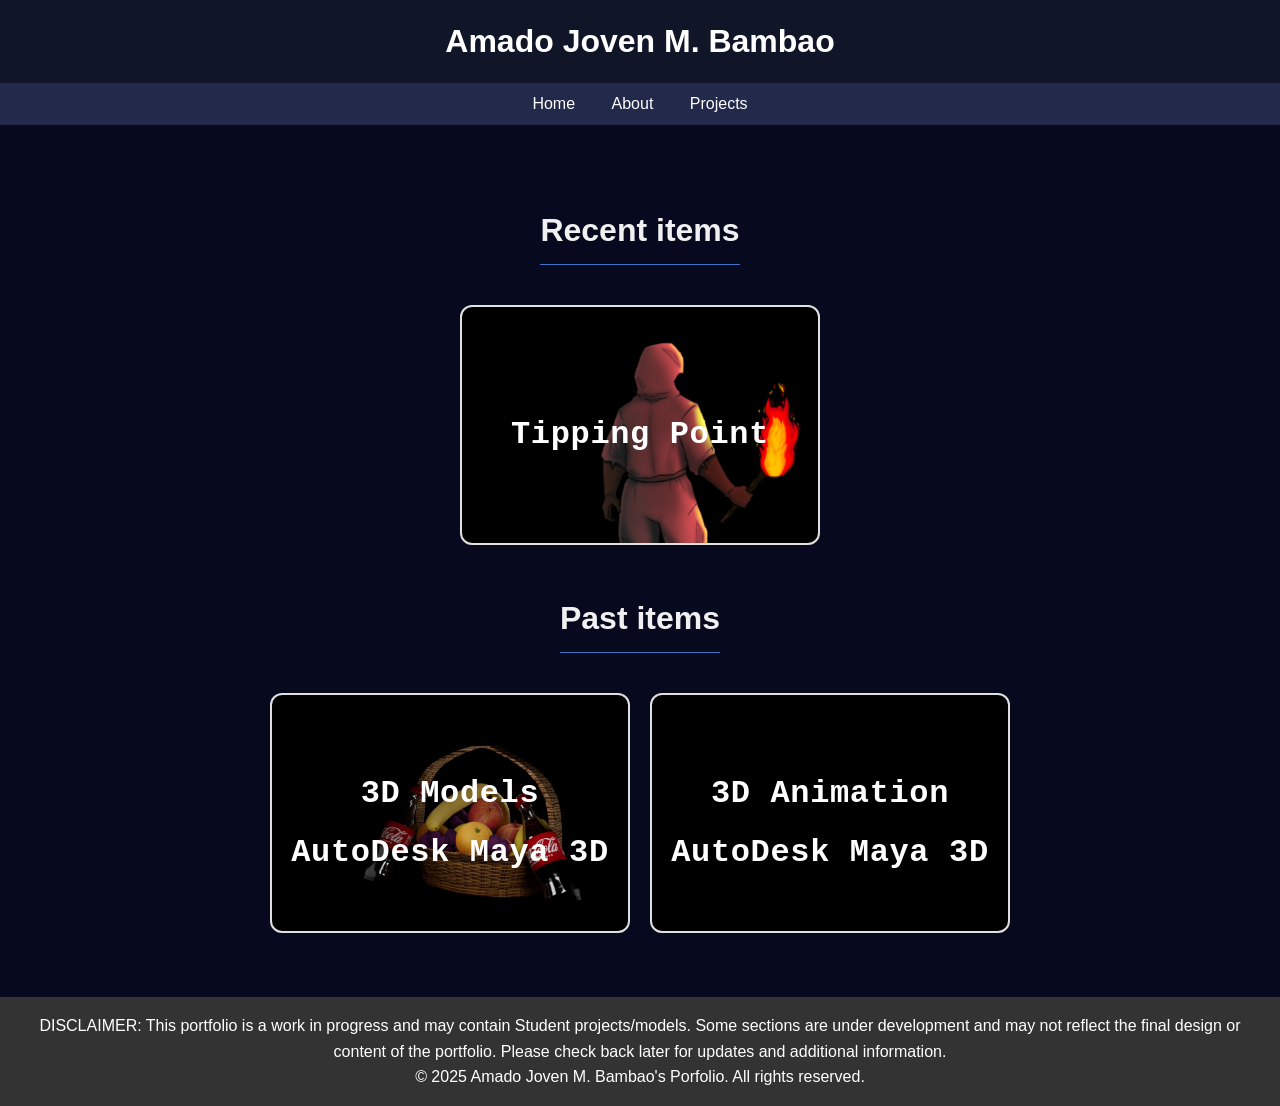
<file: index.html>
<!DOCTYPE html>
<html lang="en">
<head>
    <meta charset="UTF-8">
    <meta name="viewport" content="width=device-width, initial-scale=1.0">
    <title>Portfolio</title>
    <link rel="stylesheet" href="styleportfolio.css">
    <style>        
        #item-card1 {
            background: url('Website/TippingPoint/Img/TippingPoint.png');    
            background-size: cover;                       
        }
        #item-card2 {
            background: url('Website/3DModels/FruitBasket.png');    
            background-size: cover;                       
        }
    </style>
</head>
<body>
    <header>
        <h1>Amado Joven M. Bambao</h1>
    </header>
    <nav class="page-nav">
        <a href="index.html">Home</a>
        <a href="about.html">About</a>
        <div class="dropdown"> 
            <a href="#projects" class="dropbtn">Projects</a>
            <div class="dropdown-content">
                <div class="sub-dropdown">
                    <a href="#" class="sub-dropbtn">Work</a>
                    <div class="sub-dropdown-content">
                        <a href="SchoolProject.html">School Projects</a>
                        <a href="Internship.html">Internship</a>
                    </div>
                </div>
                <a href="3D-Models.html">3D Models</a>
                <a href="3D-Animations.html">3D Animations</a>
            </div>
        </div>
    </nav>
    <main>
        <!---Recent items --->
        <section id="recent-items" class="items-section">
            <h2>Recent items</h2>
            <div class="items-grid">     
                <article class="item-card" id="hide-card">
                    <!-- <div class="item-card-title">Internship Project </div> -->
                </article>     
                <a href="SchoolProject.html">
                    <article class="item-card" id="item-card1" >                        
                        <div class="item-card-title">Tipping Point</div>
                    </article>
                </a>   
                <article class="item-card" id="hide-card">
                    <!-- <div class="item-card-title">Internship Project </div> -->
                </article>                
            </div>
        </section>
        <!---Past items --->
        <section id="past-items" class="items-section">
            <h2>Past items</h2>
            <div class="items-grid">  
                <a href="3D-Models.html">   
                    <article class="item-card" id="item-card2">                        
                        <div class="item-card-title">3D Models</div>
                        <div class="item-card-title">AutoDesk Maya 3D</div>                        
                    </article>
                </a>
                <a href="3D-Animations.html">
                    <article class="item-card" style="background-color:black">
                        <div class="item-card-title">3D Animation</div>
                        <div class="item-card-title" >AutoDesk Maya 3D</div>
                    </article>
                </a>
                </article>                
            </div>
        </section>
    </main>
    <footer>
        DISCLAIMER: This portfolio is a work in progress and may contain Student projects/models. Some sections are under development and may not reflect the final design or content of the portfolio. Please check back later for updates and additional information.
        <p>&copy; 2025 Amado Joven M. Bambao's Porfolio. All rights reserved.</p>
    </footer>
</body>
</html>
</file>
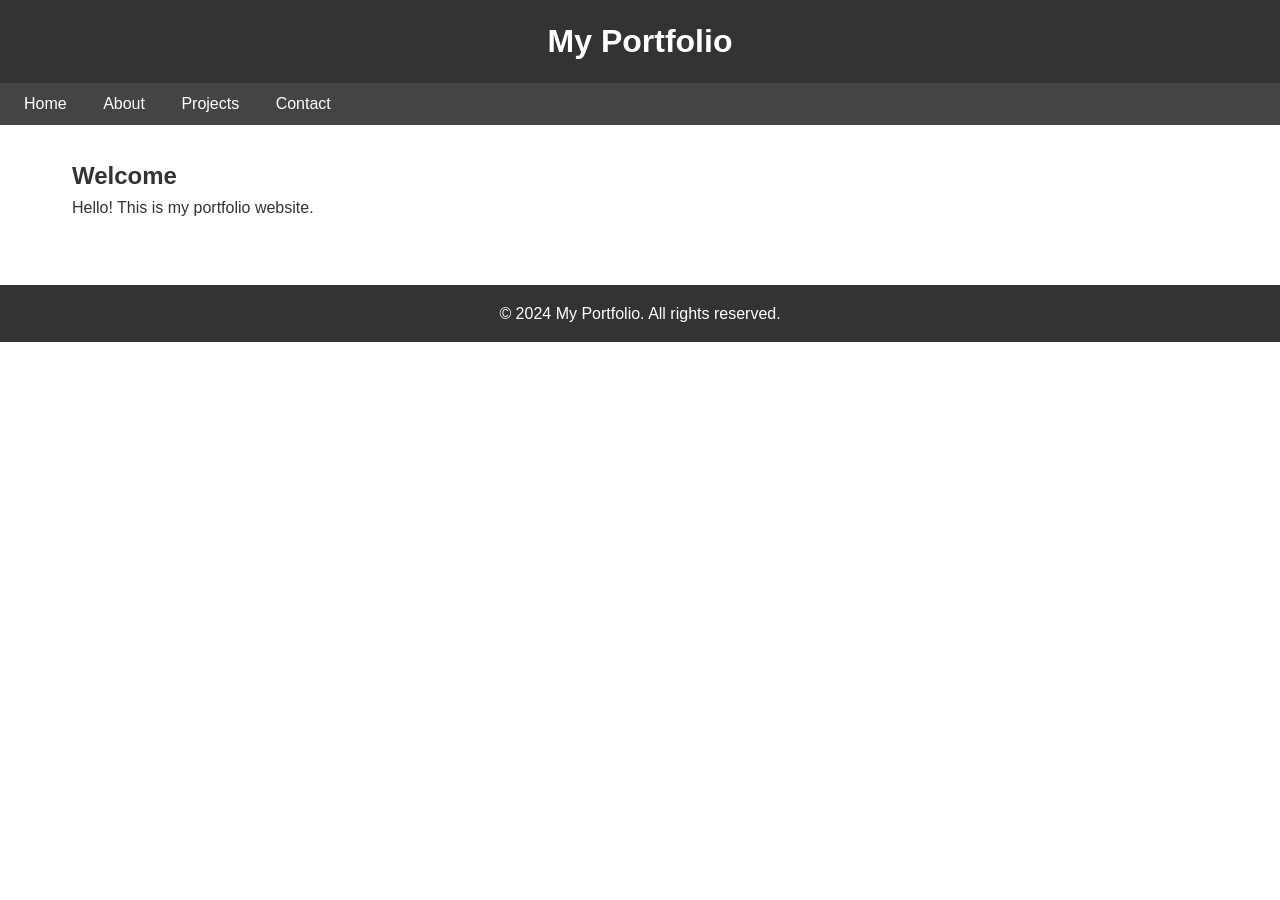
<file: Website/index.html>
<!DOCTYPE html>
<html lang="en">
<head>
    <meta charset="UTF-8">
    <meta name="viewport" content="width=device-width, initial-scale=1.0">
    <title>My Portfolio</title>
    <style>
        * {
            margin: 0;
            padding: 0;
            box-sizing: border-box;
        }
        body {
            font-family: Arial, sans-serif;
            line-height: 1.6;
            color: #333;
        }
        header {
            background: #333;
            color: white;
            padding: 1rem;
            text-align: center;
        }
        nav {
            background: #444;
            padding: 0.5rem;
        }
        nav a {
            color: white;
            margin: 0 1rem;
            text-decoration: none;
        }
        main {
            padding: 2rem;
            max-width: 1200px;
            margin: 0 auto;
        }
        footer {
            background: #333;
            color: white;
            text-align: center;
            padding: 1rem;
            margin-top: 2rem;
        }
    </style>
</head>
<body>
    <header>
        <h1>My Portfolio</h1>
    </header>
    <nav>
        <a href="#home">Home</a>
        <a href="#about">About</a>
        <a href="#projects">Projects</a>
        <a href="#contact">Contact</a>
    </nav>
    <main>
        <section id="home">
            <h2>Welcome</h2>
            <p>Hello! This is my portfolio website.</p>
        </section>
    </main>
    <footer>
        <p>&copy; 2024 My Portfolio. All rights reserved.</p>
    </footer>
</body>
</html>
</file>
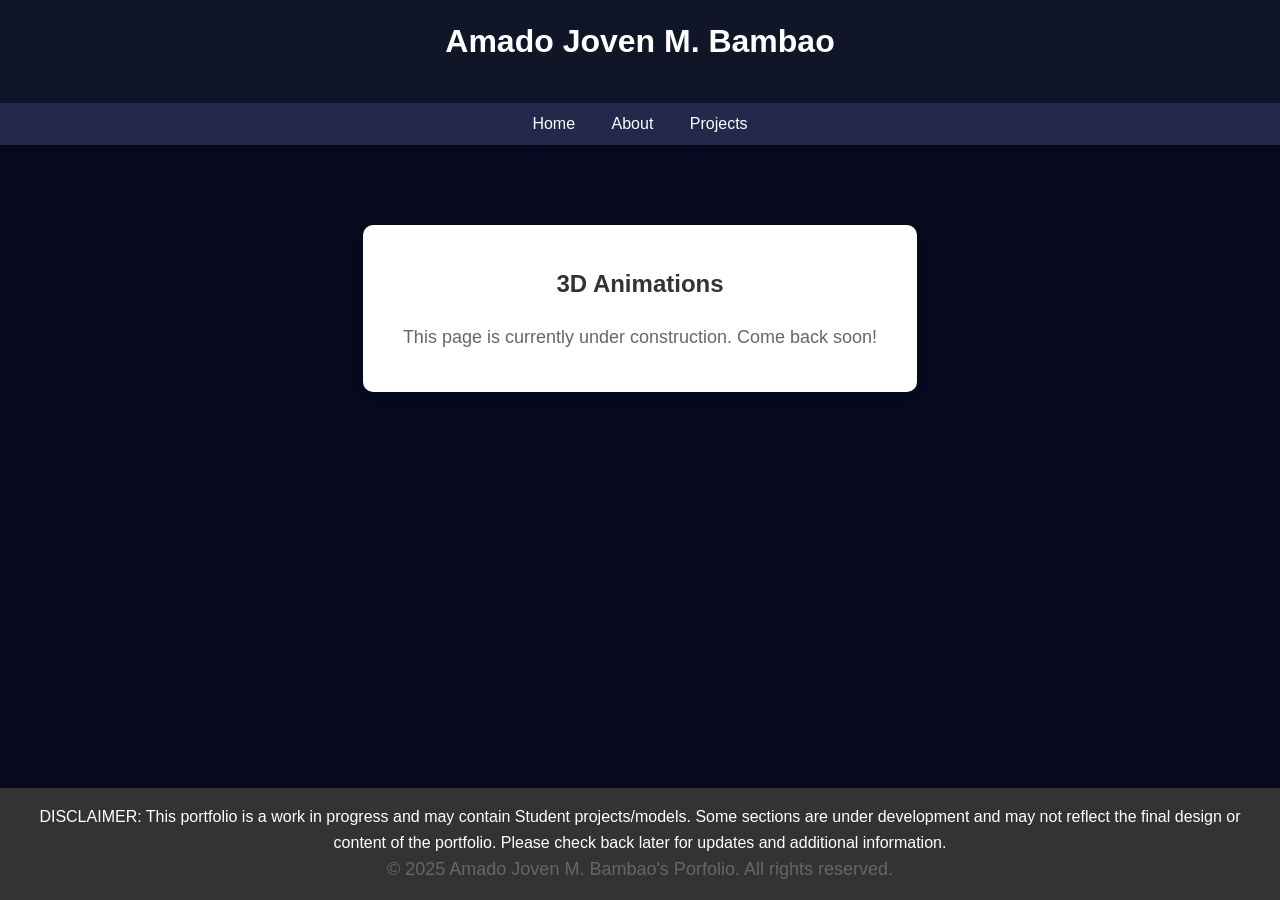
<file: 3D-Animations.html>
<!DOCTYPE html>
<html lang="en">
<head>
    <meta charset="UTF-8">
    <meta name="viewport" content="width=device-width, initial-scale=1.0">
    <title>3D Animations - Work in Progress</title>
    <link rel="stylesheet" href="styleportfolio.css">
    <style>
        .container {
            text-align: center;
            background: white;
            padding: 40px;
            border-radius: 10px;
            box-shadow: 0 4px 6px rgba(0, 0, 0, 0.1);
        }
        h1 {
            color: #333;
            margin: 0 0 20px 0;
        }
        p {
            color: #666;
            font-size: 18px;
        }
        html {
            height: 100%;
        }
        body {
            display: flex;
            flex-direction: column;
            min-height: 100vh;
        }
        main{
            flex: 1;
        }
    </style>
</head>
<body>
    <header>
        <h1 style="color: white;">Amado Joven M. Bambao</h1>
    </header>
    <nav class="page-nav">
        <a href="index.html">Home</a>
        <a href="about.html">About</a>
        <div class="dropdown"> 
            <a href="#projects" class="dropbtn">Projects</a>
            <div class="dropdown-content">
                <div class="sub-dropdown">
                    <a href="#" class="sub-dropbtn">Work</a>
                    <div class="sub-dropdown-content">
                        <a href="SchoolProject.html">School Projects</a>
                        <a href="Internship.html">Internship</a>
                    </div>
                </div>
                <a href="3D-Models.html">3D Models</a>
                <a href="3D-Animations.html">3D Animations</a>
            </div>
        </div>
    </nav>
    <main>
        <!---Recent items --->
        <section id="recent-items" class="items-section">
            <div class="container">
                <h1>3D Animations</h1>
                <p>This page is currently under construction. Come back soon!</p>
            </div>
        </section>
    </main>        
    <footer>
        DISCLAIMER: This portfolio is a work in progress and may contain Student projects/models. Some sections are under development and may not reflect the final design or content of the portfolio. Please check back later for updates and additional information.
        <p>&copy; 2025 Amado Joven M. Bambao's Porfolio. All rights reserved.</p>
    </footer>
</body>
</html>
</file>
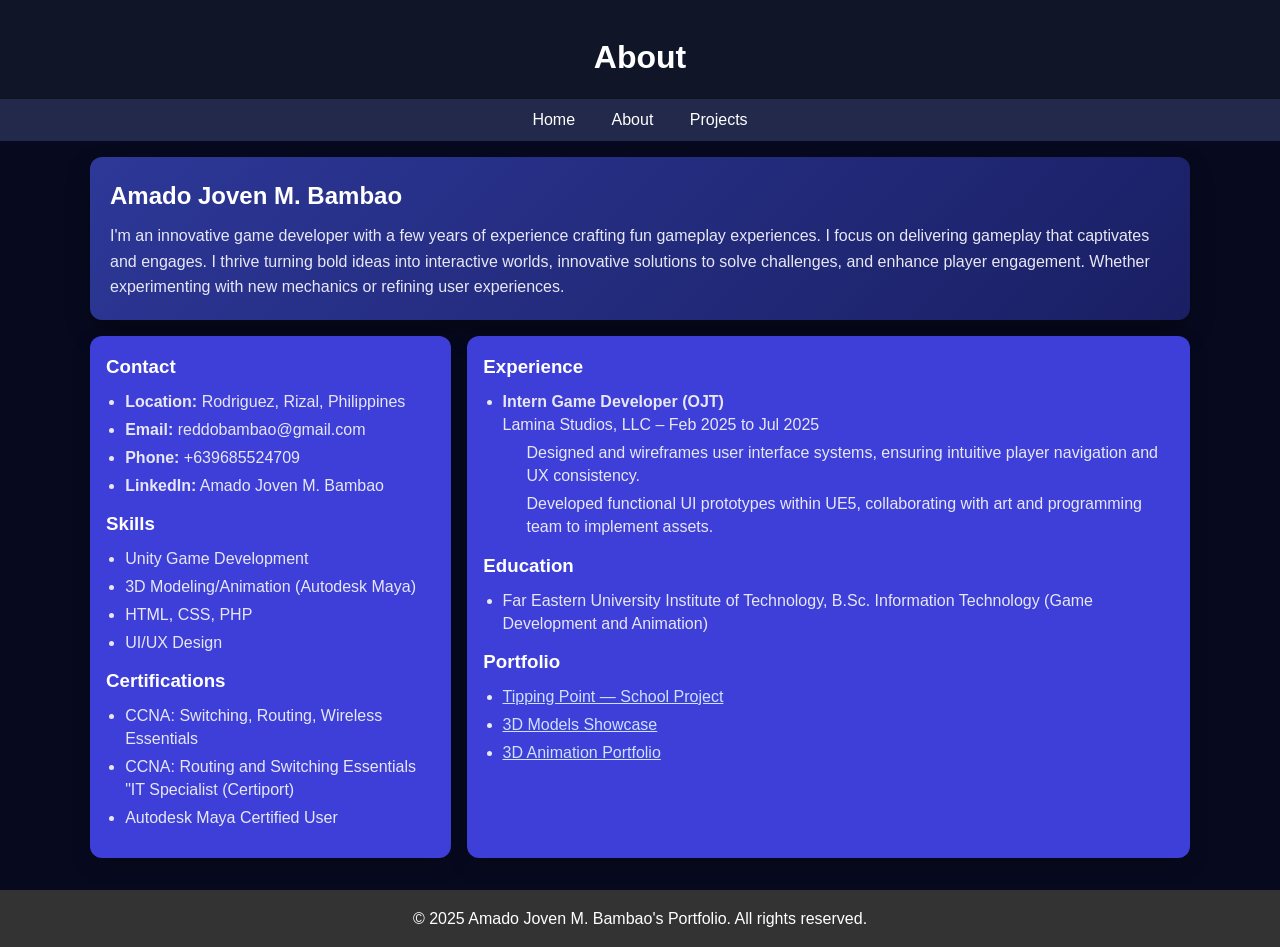
<file: about.html>
<!DOCTYPE html>
<html lang="en">
<head>
    <meta charset="UTF-8">
    <meta name="viewport" content="width=device-width, initial-scale=1.0">
    <title>About - Amado Joven M. Bambao</title>
    <link rel="stylesheet" href="styleportfolio.css">
    <link rel="stylesheet" href="about.css">
</head>
<body>
    <header>
        <h1>About</h1>
    </header>

    <nav class="page-nav">
        <a href="index.html">Home</a>
        <a href="about.html">About</a>
        <div class="dropdown">
            <a href="#projects" class="dropbtn">Projects</a>
            <div class="dropdown-content">
                <div class="sub-dropdown">
                    <a href="#" class="sub-dropbtn">Works</a>
                    <div class="sub-dropdown-content">
                        <a href="SchoolProject.html">School Projects</a>
                        <a href="Internship.html">Internship</a>
                    </div>
                </div>
                <a href="3D-Models.html">3D Models</a>
                <a href="3D-Animations.html">3D Animations</a>
            </div>
        </div>
    </nav>

    <section class="about-hero">
        <h2>Amado Joven M. Bambao</h2>
        <p>I'm an innovative game developer with a few years of experience crafting fun gameplay experiences. I focus on delivering gameplay that captivates and engages. I thrive turning bold ideas into interactive worlds, innovative solutions to solve challenges, and enhance player engagement. Whether experimenting with new mechanics or refining user experiences.</p>
    </section>

    <div class="about-layout">
        <section class="about-card">
            <h3>Contact</h3>
            <ul class="profile-meta">
                <li><strong>Location:</strong> Rodriguez, Rizal, Philippines</li>
                <li><strong>Email:</strong> reddobambao@gmail.com</li>
                <li><strong>Phone:</strong> +639685524709</li>
                <li><strong>LinkedIn:</strong> <a href="https://www.linkedin.com/in/ajmb2002/" target="_blank">Amado Joven M. Bambao</a></li>
            </ul>

            <h3>Skills</h3>
            <ul class="skill-list">
                <li>Unity Game Development</li>
                <li>3D Modeling/Animation (Autodesk Maya)</li>
                <li>HTML, CSS, PHP</li>
                <li>UI/UX Design</li>
            </ul>

            <h3>Certifications</h3>
            <ul class="cert-list">
                <li> <a href=" https://www.credly.com/earner/earned/badge/a8244ef3-79a8-4db2-ac34-b0fb3a641d29" target="_blank">CCNA: Switching, Routing, Wireless Essentials</a></li>
                <li> <a href="https://www.credly.com/earner/earned/badge/483bcdeb-997b-47aa-9cba-74d384b99c6d" target="_blank">CCNA: Routing and Switching Essentials</a> "IT Specialist (Certiport)</li>
                <li> <a href="https://www.credly.com/earner/earned/badge/72a13507-1563-47fd-9510-686836ecebad" target="_blank">Autodesk Maya Certified User</a></li>
            </ul>
        </section>

        <section class="about-card">
            <h3>Experience</h3>
            <ul class="experience-list">
                <li><strong>Intern Game Developer (OJT)</strong>
                     <br>Lamina Studios, LLC &ndash; Feb 2025 to Jul 2025</li>
                <li class="experience-desc">
                    Designed and wireframes user interface systems, ensuring intuitive player navigation and UX consistency. 
                </li>
                <li class="experience-desc"> 
                    Developed functional UI prototypes within UE5, collaborating with art and programming team to implement assets.
                </li>
            </ul>

            <h3>Education</h3>
            <ul class="edu-list">
                <li>Far Eastern University Institute of Technology, B.Sc. Information Technology (Game Development and Animation)</li>
            </ul>

            <h3>Portfolio</h3>
            <ul class="experience-list">
                <li><a class="about-link" href="SchoolProject.html">Tipping Point — School Project</a></li>
                <li><a class="about-link" href="3D-Models.html">3D Models Showcase</a></li>
                <li><a class="about-link" href="3D-Animations.html">3D Animation Portfolio</a></li>
            </ul>
        </section>
    </div>

    <footer>
        <p>&copy; 2025 Amado Joven M. Bambao's Portfolio. All rights reserved.</p>
    </footer>
</body>
</html>
</file>
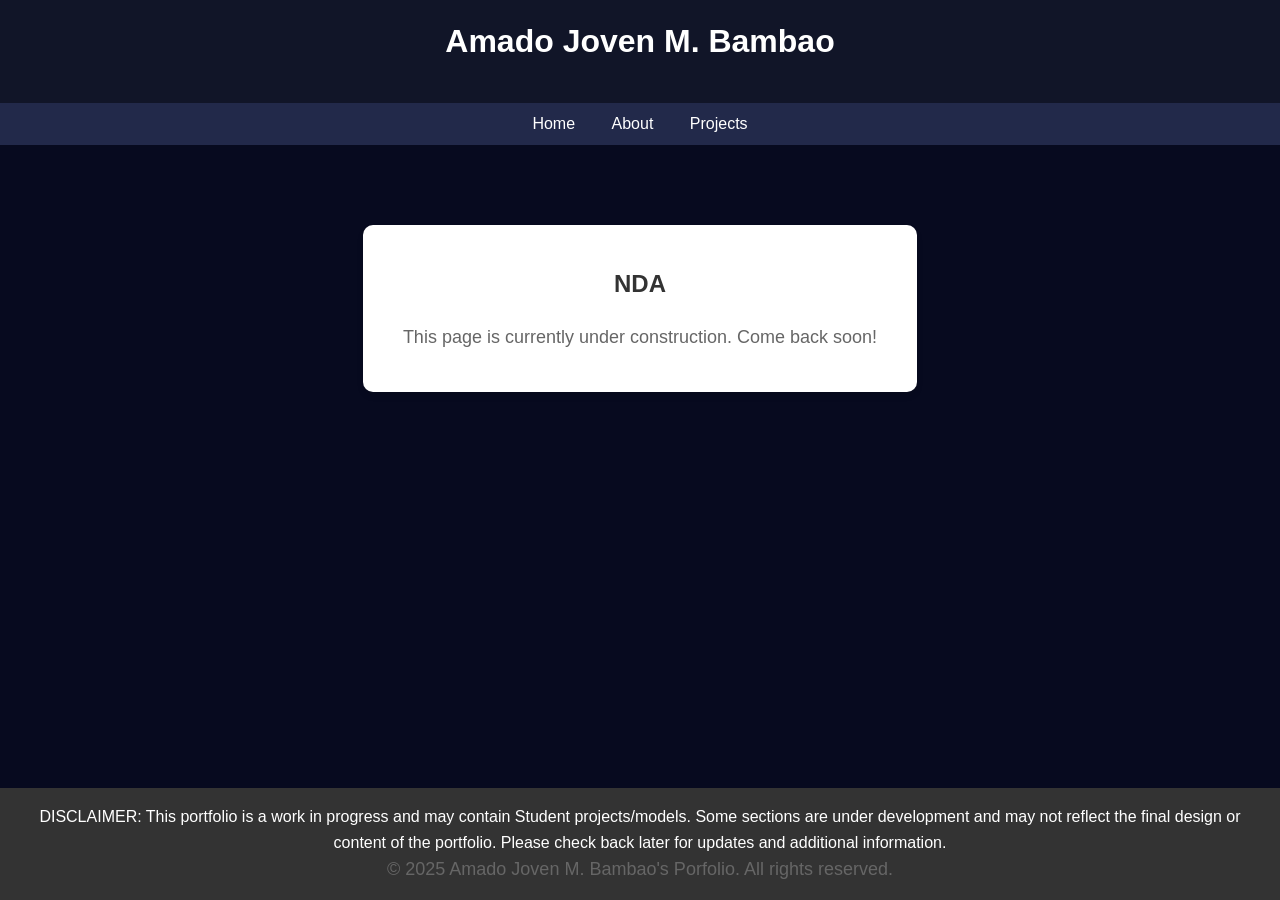
<file: Internship.html>
<!DOCTYPE html>
<html lang="en">
<head>
    <meta charset="UTF-8">
    <meta name="viewport" content="width=device-width, initial-scale=1.0">
    <title>Internship - Work in Progress</title>
    <link rel="stylesheet" href="styleportfolio.css">
    <style>
        .container {
            text-align: center;
            background: white;
            padding: 40px;
            border-radius: 10px;
            box-shadow: 0 4px 6px rgba(0, 0, 0, 0.1);
        }
        h1 {
            color: #333;
            margin: 0 0 20px 0;
        }
        p {
            color: #666;
            font-size: 18px;
        }
        html {
            height: 100%;
        }
        body {
            display: flex;
            flex-direction: column;
            min-height: 100vh;
        }
        main{
            flex: 1;
        }
    </style>
</head>
<body>
    <header>
        <h1 style="color: white;">Amado Joven M. Bambao</h1>
    </header>
    <nav class="page-nav">
        <a href="index.html">Home</a>
        <a href="about.html">About</a>
        <div class="dropdown"> 
            <a href="#projects" class="dropbtn">Projects</a>
            <div class="dropdown-content">
                <div class="sub-dropdown">
                    <a href="#" class="sub-dropbtn">Work</a>
                    <div class="sub-dropdown-content">
                        <a href="SchoolProject.html">School Projects</a>
                        <a href="Internship.html">Internship</a>
                    </div>
                </div>
                <a href="3D-Models.html">3D Models</a>
                <a href="3D-Animations.html">3D Animations</a>
            </div>
        </div>
    </nav>
    <main>
        <!---Recent items --->
        <section id="recent-items" class="items-section">
            <div class="container">
                <h1>NDA</h1>
                <p>This page is currently under construction. Come back soon!</p>
            </div>
        </section>
    </main>        
    <footer>
        DISCLAIMER: This portfolio is a work in progress and may contain Student projects/models. Some sections are under development and may not reflect the final design or content of the portfolio. Please check back later for updates and additional information.
        <p>&copy; 2025 Amado Joven M. Bambao's Porfolio. All rights reserved.</p>
    </footer>
</body>
</html>
</file>
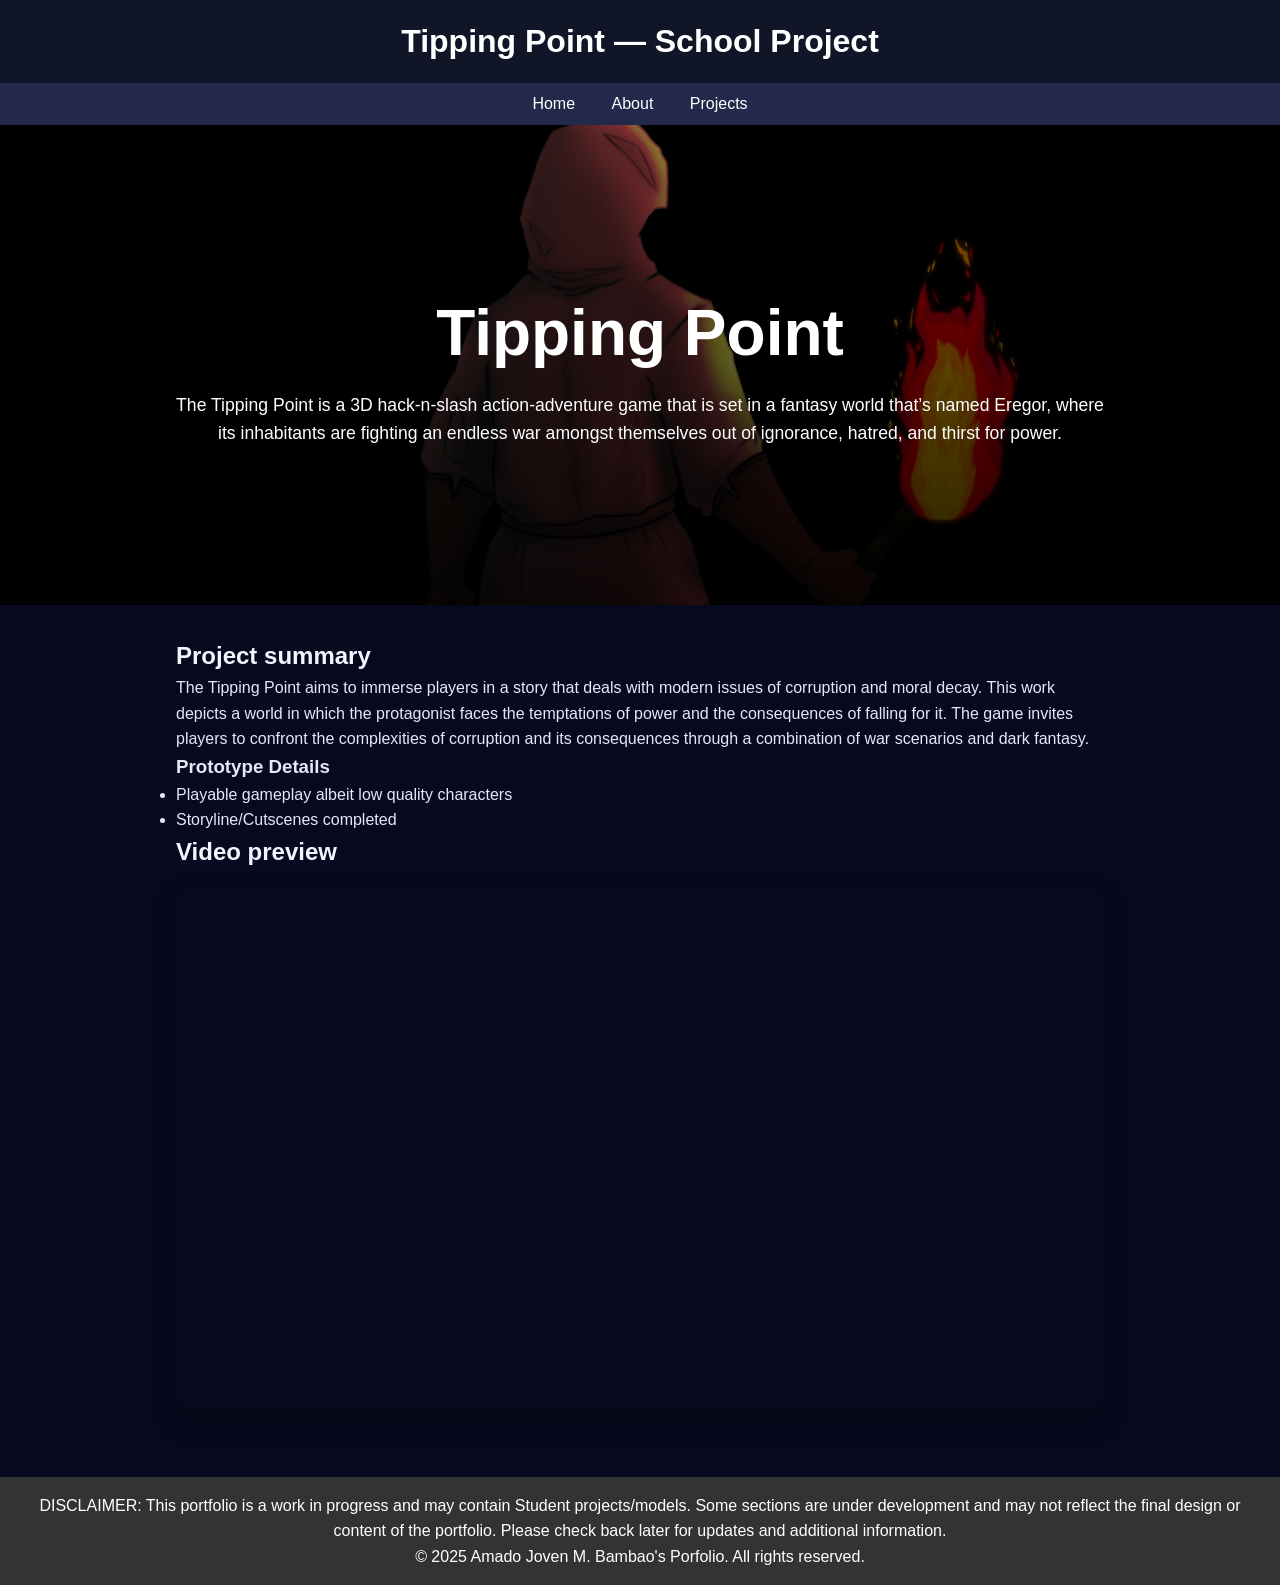
<file: SchoolProject.html>
<!DOCTYPE html>
<html lang="en">
<head>
    <meta charset="UTF-8">
    <meta name="viewport" content="width=device-width, initial-scale=1.0">
    <title>School Project - Tipping Point</title>
    <link rel="stylesheet" href="styleportfolio.css">
    <link rel="stylesheet" href="SchoolProject.css">
    <style>
        
    </style>
</head>
<body>
    <header class="page-header">
        <h1>Tipping Point — School Project</h1>
    </header>

    <nav class="page-nav">
        <a href="index.html">Home</a>
        <a href="about.html">About</a>
        <div class="dropdown"> 
            <a href="#projects" class="dropbtn">Projects</a>
            <div class="dropdown-content">
                <div class="sub-dropdown">
                    <a href="#" class="sub-dropbtn">Works</a>
                    <div class="sub-dropdown-content">
                        <a href="SchoolProject.html">School Projects</a>
                        <a href="Internship.html">Internship</a>
                    </div>
                </div>
                <a href="3D-Models.html">3D Models</a>
                <a href="3D-Animations.html">3D Animations</a>
            </div>
        </div>
    </nav>

    <section class="hero">
        <div class="hero-content">
            <h1>Tipping Point</h1>
            <p>The Tipping Point is a 3D hack-n-slash action-adventure game that is set in a fantasy world that’s named Eregor, where its inhabitants are fighting an endless war amongst themselves out of ignorance, hatred, and thirst for power.</p>
        </div>
    </section>

    <section class="project-body" id="about">
        <h2>Project summary</h2>
        <p>The Tipping Point aims to immerse players in a story that deals with modern issues of corruption and moral decay. This work depicts a world in which the protagonist faces the temptations of power and the consequences of falling for it. The game invites players to confront the complexities of corruption and its consequences through a combination of war scenarios and dark fantasy. </p>
        <div>
            <h3>Prototype Details</h3>
            <ul>
                <li>Playable gameplay albeit low quality characters</li>
                <li>Storyline/Cutscenes completed </li>
            </ul>
        </div>

        <h2>Video preview</h2>
        <div style="position:relative; padding-bottom:56.25%; height:0; overflow:hidden; border-radius:12px; box-shadow:0 12px 22px rgba(0,0,0,0.35); margin-top:1rem;">
            <iframe src="https://youtube.com/embed/grBWfRvj1r0" title="Tipping Point Demo" style="position:absolute; inset:0; width:100%; height:100%; border:0;" allowfullscreen></iframe>
        </div>

        <p style="margin-top:1.2rem;"></p>
    </section>

    <footer>
        DISCLAIMER: This portfolio is a work in progress and may contain Student projects/models. Some sections are under development and may not reflect the final design or content of the portfolio. Please check back later for updates and additional information.
        <p>&copy; 2025 Amado Joven M. Bambao's Porfolio. All rights reserved.</p>
    </footer>
    
</body>
</html>
</file>
<file: styleportfolio.css>
* {
    margin: 0;
    padding: 0;
    box-sizing: border-box;
}
a {
    color: inherit;
    text-decoration: none;
}
body {
    background: #070a1f; 
    color: #e7e7f5;
    font-family: Arial, sans-serif;
    line-height: 1.6;
}
header {
    background:#111528; 
    color: white;
    padding: 1rem;
    text-align: center;
}
nav {
    background:#22294a; 
    padding: 0.5rem;
    text-align: center;
}
nav a {
    color: white;
    margin: 0 1rem;
    text-decoration: none;
}
.dropdown {
    position: relative;
    display: inline-block;
}
.dropbtn {
    color: white;
    margin: 0 1rem;
    text-decoration: none;
    cursor: pointer;
}
.dropdown-content {
    display: none;
    position: absolute;
    background:#22294a; 
    min-width: 200px;
    box-shadow: 0px 8px 16px 0px rgba(0,0,0,0.2);
    z-index: 1;
}
.dropdown-content a {
    color: white;
    padding: 12px 16px;
    text-decoration: none;
    display: block;
}
.dropdown-content a:hover {
    background-color: #555;
}
.dropdown:hover .dropdown-content {
    display: block;
}
.sub-dropdown {
    position: relative;
    display: block;
}
.sub-dropbtn {
    color: white;
    padding: 12px 16px;
    text-decoration: none;
    display: block;
    cursor: pointer;
}
.sub-dropdown-content {
    display: none;
    position: absolute;
    left: 100%;
    top: 0;
    background:#22294a; 
    min-width: 200px;
    box-shadow: 0px 8px 16px 0px rgba(0,0,0,0.2);
    z-index: 1;
}
.sub-dropdown-content a {
    color: white;
    padding: 12px 16px;
    text-decoration: none;
    display: block;
}
.sub-dropdown-content a:hover {
    background-color: #555;
}
.sub-dropdown:hover .sub-dropdown-content {
    display: block;
}
main {
    padding: 2rem;
    max-width: 1200px;
    margin: 0 auto;
}
.items-section {
    margin-top: 3rem;
    text-align: center;
}

.items-section h2 {
    margin-bottom: 1.5rem;
    font-size: 2rem;
    color: #f0f0f0;
    border-bottom: 1px solid #3f74c7;
    display: inline-block;
    padding-bottom: 0.5rem;
}

.items-grid {
    display: flex;
    justify-content: center;
    align-items: center;
    flex-wrap: wrap;
    gap: 1.25rem;
    margin-top: 1rem;
}

#hide-card{
    display: none !important;
}
#hide-img{
    visibility: hidden !important;
}

.item-card {
    background: #f6f6f6;
    border: 2px solid #e0e0e0;
    border-radius: 12px;
    padding: 2rem 1rem 1.3rem;
    position: relative;
    align-content: center;
    min-height: 240px;
    width: 360px;
    overflow: hidden;
    cursor: pointer;
    transition: transform 0.25s ease, box-shadow 0.25s ease, border-color 0.25s ease;
}

.item-card:hover {
    transform: translateY(-8px);
    box-shadow: 0 20px 30px rgba(0,0,0,0.1);
    border-color: #bbb;
}

/* disable item-card hover inside gallery or model-card */
.gallery .item-card:hover,
.model-card .item-card:hover {
    transform: none;
    box-shadow: none;
    border-color: #e0e0e0;
}

.item-card-icon {
    width: 60px;
    height: 60px;
    border: 1px solid #ddd;
    border-radius: 999px;
    background: white;
    display: grid;
    place-items: center;
    font-size: 1.15rem;
    color: #333;
    box-shadow: 0 5px 15px rgba(0,0,0,0.08);
    margin: 0 auto 0.85rem;
}

.item-card-title {
    font-family: 'Courier New', Courier, monospace;
    margin-top: 0.5rem;
    color: #ffffff;
    font-weight: 600;
    font-size: 2rem;
    letter-spacing: 0.02em;
}

footer {
    background: #333;
    color: white;
    text-align: center;
    padding: 1rem;
    margin-top: 2rem;
}
</file>
<file: about.css>
body {
            background: #070a1f;
            color: #e7e7f5;
        }
        header h1 {
            margin-top: 1rem;
            text-align: center;
            font-size: 2rem;
        }
        nav.page-nav {
            margin-bottom: 1rem;
        }
        .about-hero {
            max-width: 1100px;
            margin: 0 auto 1rem;
            border-radius: 12px;
            background: linear-gradient(135deg, #2d3898, #1a1f63);
            padding: 1.25rem;
            box-shadow: 0 12px 24px rgba(0,0,0,0.3);
        }
        .about-hero h2 {
            margin-bottom: 0.5rem;
            color: #fff;
        }
        .about-layout {
            max-width: 1100px;
            margin: 0 auto 2rem;
            display: grid;
            grid-template-columns: 1fr;
            gap: 1rem;
        }
        .about-card {
            background: #3d3fd8;
            padding: 1rem;
            border-radius: 12px;
            box-shadow: 0 8px 20px rgba(0,0,0,0.2);
        }
        .about-card h3 {
            margin-top: 0;
            color: #fff;
        }
        .profile-meta, .skill-list, .experience-list, .edu-list, .cert-list {
            margin: 0.5rem 0 0.75rem;
            padding-left: 1.2rem;
        }
        .profile-meta li, .skill-list li, .experience-list li, .edu-list li, .cert-list li {
            margin-bottom: 0.3rem;
            line-height:1.45;
        }
        .about-link {
            color: #cce2ff;
            text-decoration: underline;
        }
        .experience-desc {
            margin-left: 1.5rem;
            list-style: none;
        }
        @media (min-width: 900px) {
            .about-layout {
                grid-template-columns: 1fr 2fr;
            }
        }
</file>
<file: SchoolProject.css>
body { background: #070a1f; color: #e7e7f5; }
.hero {
    min-height: 480px;
    background: url('Website/TippingPoint/Img/TippingPoint.png') center/cover no-repeat;
    position: relative;
    display: grid;
    place-items: center;
    color: white;
    text-align: center;
    margin-bottom: 1rem;
}
.hero::before {
    content: '';
    position: absolute;
    inset: 0;
    background: linear-gradient(180deg, rgba(0,0,0,.45), rgba(0,0,0,.85));
}
.hero-content {
    position: relative;
    z-index: 2;
    max-width: 960px;
    padding: 0 1rem;
}
.hero-content h1 {
    font-size: clamp(2rem, 6vw, 4rem);
    margin-bottom: 0.4rem;
}
.hero-content p { font-size: 1.1rem; }
.project-body { max-width: 960px; margin: 0 auto; padding: 1rem; }
.project-body h2 { color: #f4f4ff; }
.project-body a.button { display:inline-block; margin:0.6rem 0; background:#ff4f42; color:white; padding:0.7rem 1rem; border-radius:8px; text-decoration:none; font-weight:700; }
.content-grid { display:grid; gap:1rem; }
@media(min-width:760px){ .content-grid{grid-template-columns:repeat(2, minmax(0,1fr));} }
</file>
